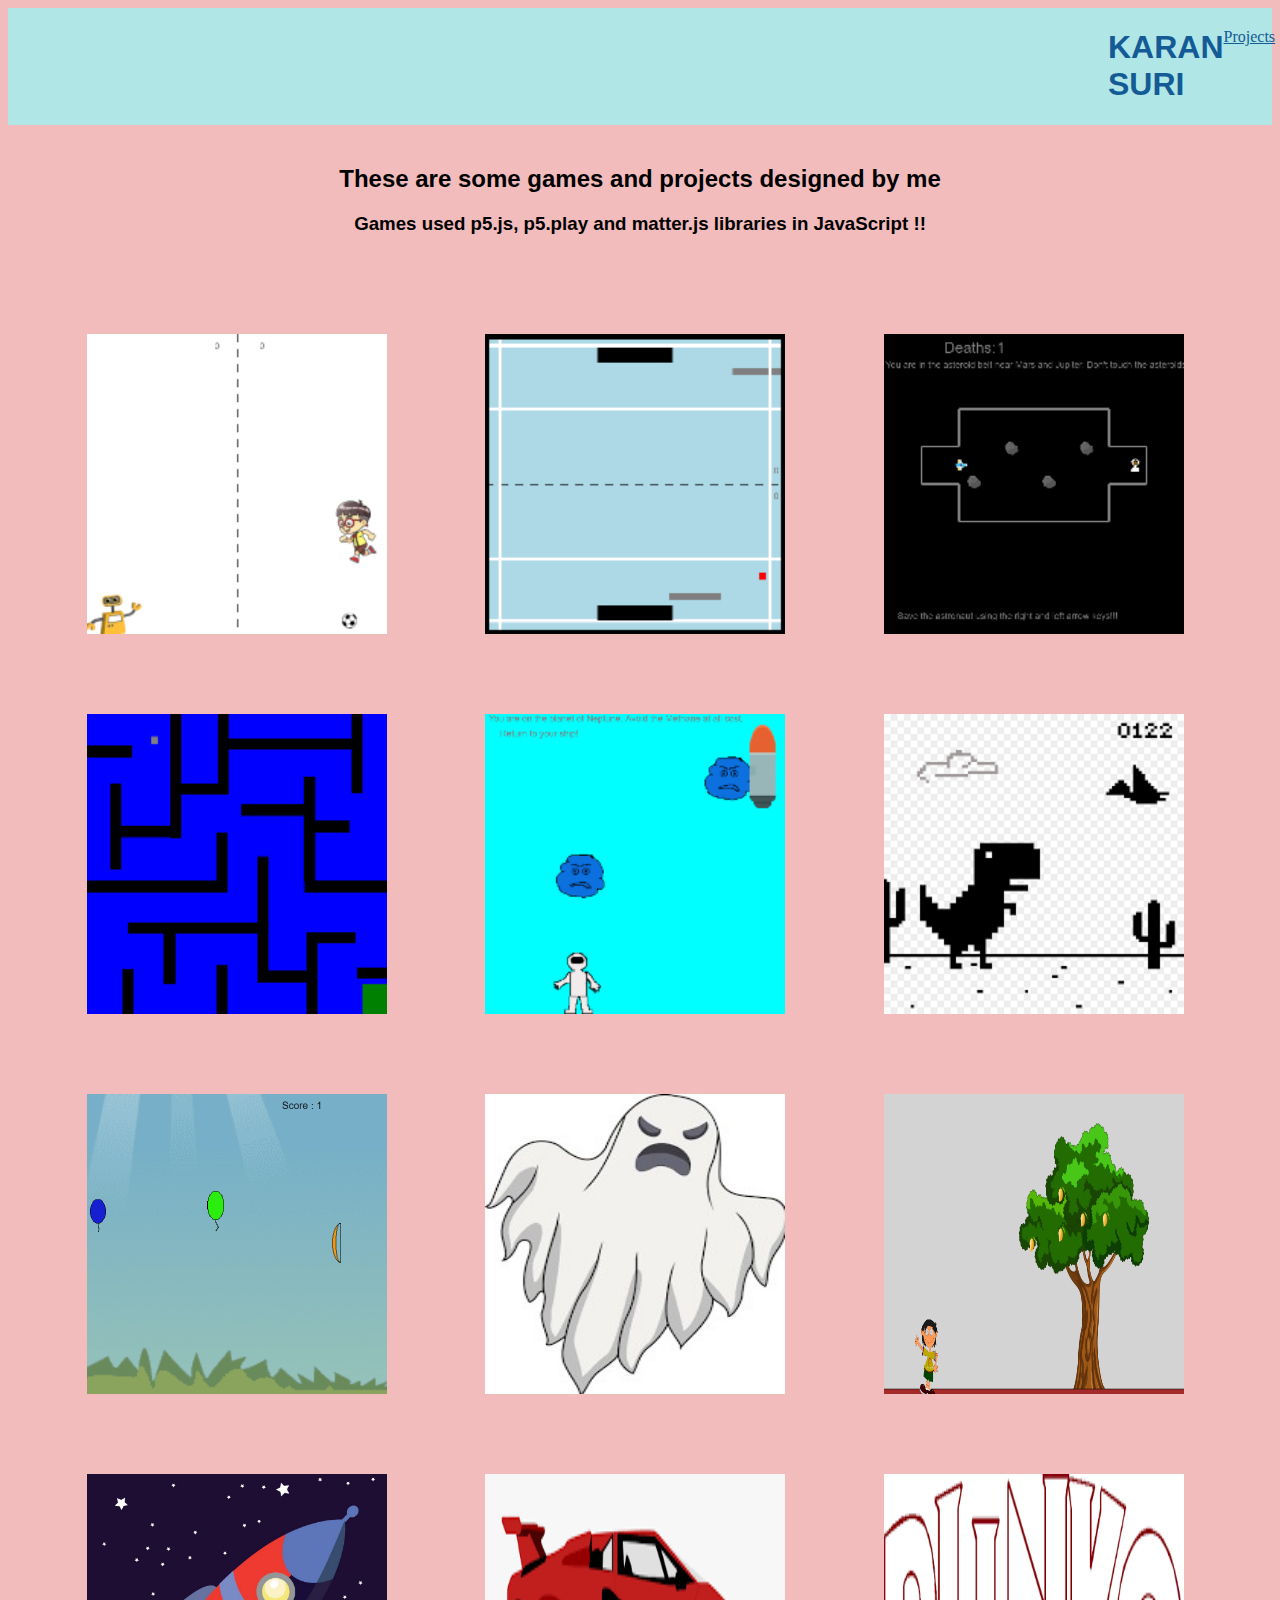
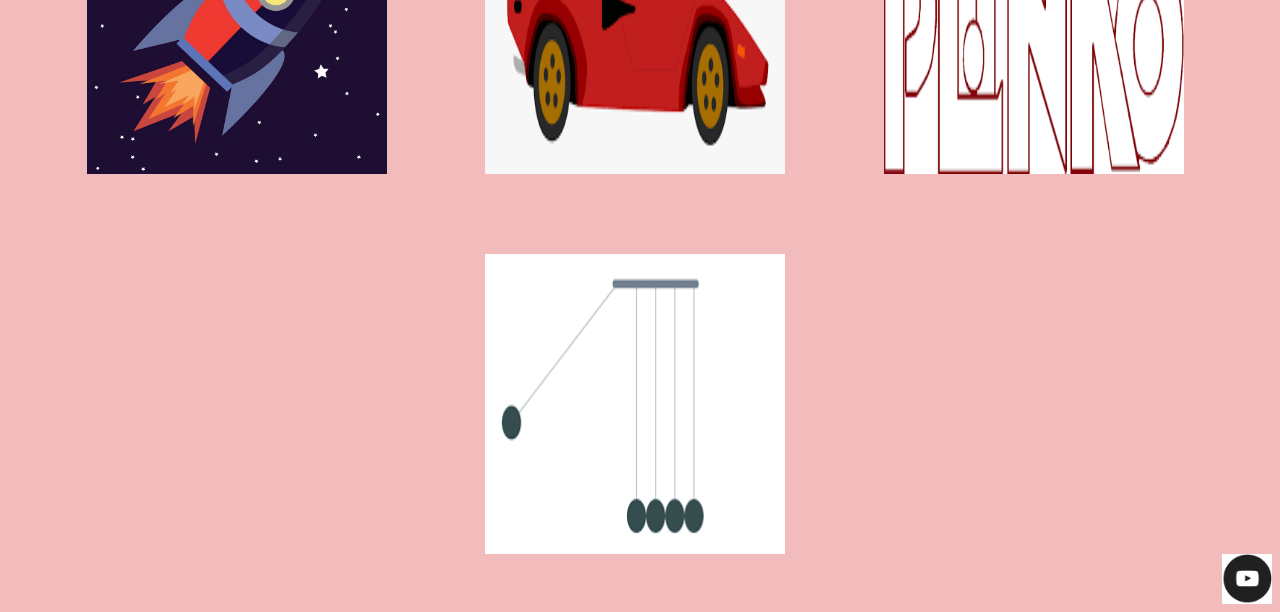
<file: index.html>
<! DOCTYPE HTML>
<html>
    <head>
        <title> Karan Suri </title>

        <link rel = "stylesheet"
            type = 'text/css'
            href="style.css" />
    
        
    </head>

    <body>

        <div class ="header">
            <h1> KARAN SURI </h1>

            <div class= "menu">
                
                <a href="index.html"> Projects </a>
                <a href="aboutme.html">About me</a>
            </div>  

        </div>

        <div class ="description"></div>
          
            <h2>These are some games and projects designed by me</h2>
            <h3> Games used p5.js, p5.play and matter.js libraries in JavaScript !! </h3> 
        </div>   

        <div class="games"> 
            <div class="game" >
                <a href="https://studio.code.org/projects/gamelab/nhrGM1a8BBt4RLiXSfrRTmntRuPnMzDuNgQzpDjQIH8"> <img src="soccerpractice.png" width="300" height="300"/> </a>
                <h2>Soccer Practice Game</h2>
            </div>

            <div class="game" >
                <a href = "https://studio.code.org/projects/gamelab/XFWrMxAU6CQu20FZ8UvlHy2Z2xkV0oBwzSx8wUNW2xY"> <img src="airhockey.png" width="300" height = "300"/></a>
                <h2>Air Hockey Game</h2> 
            </div>

            <div class="game" >
                <a href = "https://studio.code.org/projects/gamelab/juzLa9QeVlnjPcO42ZQI9uNwTuLt4_vAd5uft9i9dOw"> <img src = "worldsgame.png" width="300" height = "300"/></a>
                <h2>Worlds hardest game</h2>
            </div>

            <div class="game" >
                <a href = "https://studio.code.org/projects/gamelab/6yUC4UmaHKNkGf5OBRkyCqtnsvPEkJfbgUJ1pHeeGQo"> <img src="mazegame.png" width="300" height = "300"/></a>
                <h2>Maze Game</h2>
            </div>

            <div class="game" >
                <a href = "https://studio.code.org/projects/gamelab/j_sDBn0jVp-iTe7LUZjygkGkR5YKD08nJA9IZlTrJ5Y"> <img src = "survivor.png" width="300" height = "300"/></a>
                <h2>Space Survivor</h2>
            </div>

            <div class="game" >
                <a href = "https://editor.p5js.org/karantheundertale/present/18rt_7xJ6"> <img src="trex.png" width="300" height = "300"/></a>
                <h2>T-rex Runner</h2>
            </div>

            <div class="game" >
                <a href = "https://editor.p5js.org/karantheundertale/present/UBPlbo6em"> <img src = "baloonbuster.png" width="300" height = "300"/></a>
                <h2>Balloon Buster</h2>
            </div>

            <div class="game" >
                <a href = "https://editor.p5js.org/karantheundertale/present/njregXqff"> <img src = "ghosttower.jpg" width="300" height = "300"/></a>
                <h2>Ghost tower Game</h2>
            </div>
            
            <div class="game" >
                <a href = "https://karansur1.github.io/Plucking-Mangoes2/"> <img src = "pluckingmangoe.png" width="300" height = "300"/></a>
                <h2>Plucking Mangoes</h2>
            </div>
            
            <div class="game" >
                <a href = "https://karansur1.github.io/Space-Sprinter/"> <img src = "spacesprinter.jpg" width="300" height = "300"/></a>
                <h2>Space Sprinter</h2>
            </div>
            
            <div class="game" >
                <a href = "https://karansur1.github.io/Car-racing-game/"> <img src = "carracing.png" width="300" height = "300"/></a>
                <h2>4-Players Car Racing</h2>
            </div>

            <div class="game" >
                <a href = "https://karansur1.github.io/P-33/"> <img src = "Plinko.png" width="300" height = "300"/></a>
                <h2> Plinko </h2>
            </div>
            
            <div class="game" >
                <a href = "https://karansur1.github.io/P-27/"> <img src = "Newtoncradle.png" width="300" height = "300"/></a>
                <h2>Newtons cradle</h2>
            </div>



        </div>





        <div class="footer">
            <a href="https://www.youtube.com/channel/UCU2Y4YDXXg-xlVOouWreFVA"> <img src = "Icons/youtube.png" width="50" height="50"  /> </a>
        </div>
    </body>





</html>
</file>
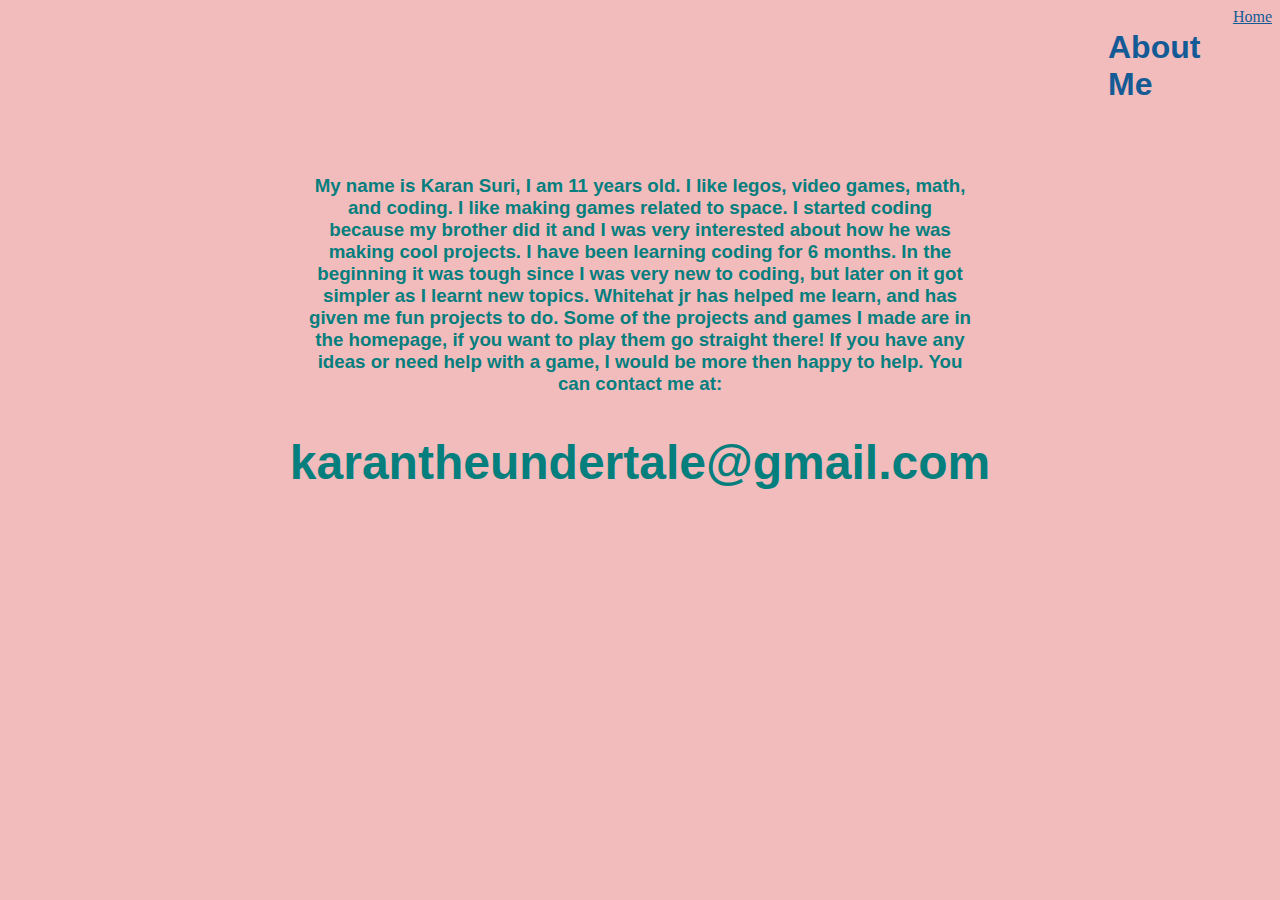
<file: aboutme.html>
<!DOCTYPE HTML>
<html>

    <head>

        <title>Karan-About me</title>

        <link rel = "stylesheet"
        type = 'text/css'
        href="style.css" />


    </head>

    <body>

        <div class="top">   
            <h1>About Me</h1>

            <div class ="link">
                <a href = "index.html">Home</a>
            </div>

        </div> 

        <div class="paragraph">
            <h3> My name is Karan Suri, I am 11 years old. I like legos, video games, math, and coding.
                I like making games related to space. I started coding because my brother did it and I was very interested about how he was making cool projects.
                I have been learning coding for 6 months.
                In the beginning it was tough since I was very new to coding,
                but later on it got simpler as I learnt new topics.
                    Whitehat jr has helped me learn, and has given me fun projects to do. 
                Some of the projects and games I made are in the homepage, if you want to play them go straight there!  
            If you have any ideas or need help with a game, I would be more then happy to help. You can contact me at:
            
            </h3>
        </div> 
        
        <div class="email">
            <h2> karantheundertale@gmail.com </h2>
        </div>
    
    </body>


     





</html>
</file>
<file: style.css>
h1 {
    color: rgb(20, 91, 150);
    font-family: Arial, Helvetica, sans-serif;
    display:flex;
    
    margin-left: 1100px;

}

/* .header * {
    border: solid;
    

} */

body{
    background-color:#f3bcbc;
}

.header {
    background-color: rgb(176, 230, 230);
    display:flex;
    justify-content: space-between;
   
}

.games {

    display:flex;
    flex-wrap: wrap;
    justify-content: space-evenly;

}

.footer {

    display: flex;
    justify-content: flex-end;

    
}

p,h3,h2{

    text-align: center;
    font-family:Arial, Helvetica, sans-serif;
    
}

.top{
    
    display:flex;
    justify-content:space-between;
}

.menu{

    display: flex;
    margin-right: 50px ;


}

a:link {
    color: rgb(20, 91, 150);
}

a:visited{

    color: rgb(20, 91, 150);
}

.menu a{
    margin-right: 20px;
    margin-top: 20px;
}

.game{

    margin-top: 80px;
    margin-right: 20px;
    margin-left: 10px;
    position: relative;

}

.game h2{
    position: absolute;
    top :40%;
    left: 15%;
    opacity:0;
    color:rgb(20, 91, 150);
}

.game:hover h2{
    opacity: 1;
}

.game:hover img{

    opacity: 0.3;
}

.description{

    margin-top: 40px;

}

.paragraph h3{
    
    display: flex;

    text-align: center;
    margin-left: 300px;
    margin-right: 300px;
    margin-top: 50px;
    font-family:Arial, Helvetica, sans-serif;
    color: rgb(5, 126, 126);
    font-size: x-large/;



    
}

.email{


    color: rgb(5, 126, 126);
    font-size: xx-large;

}
</file>
